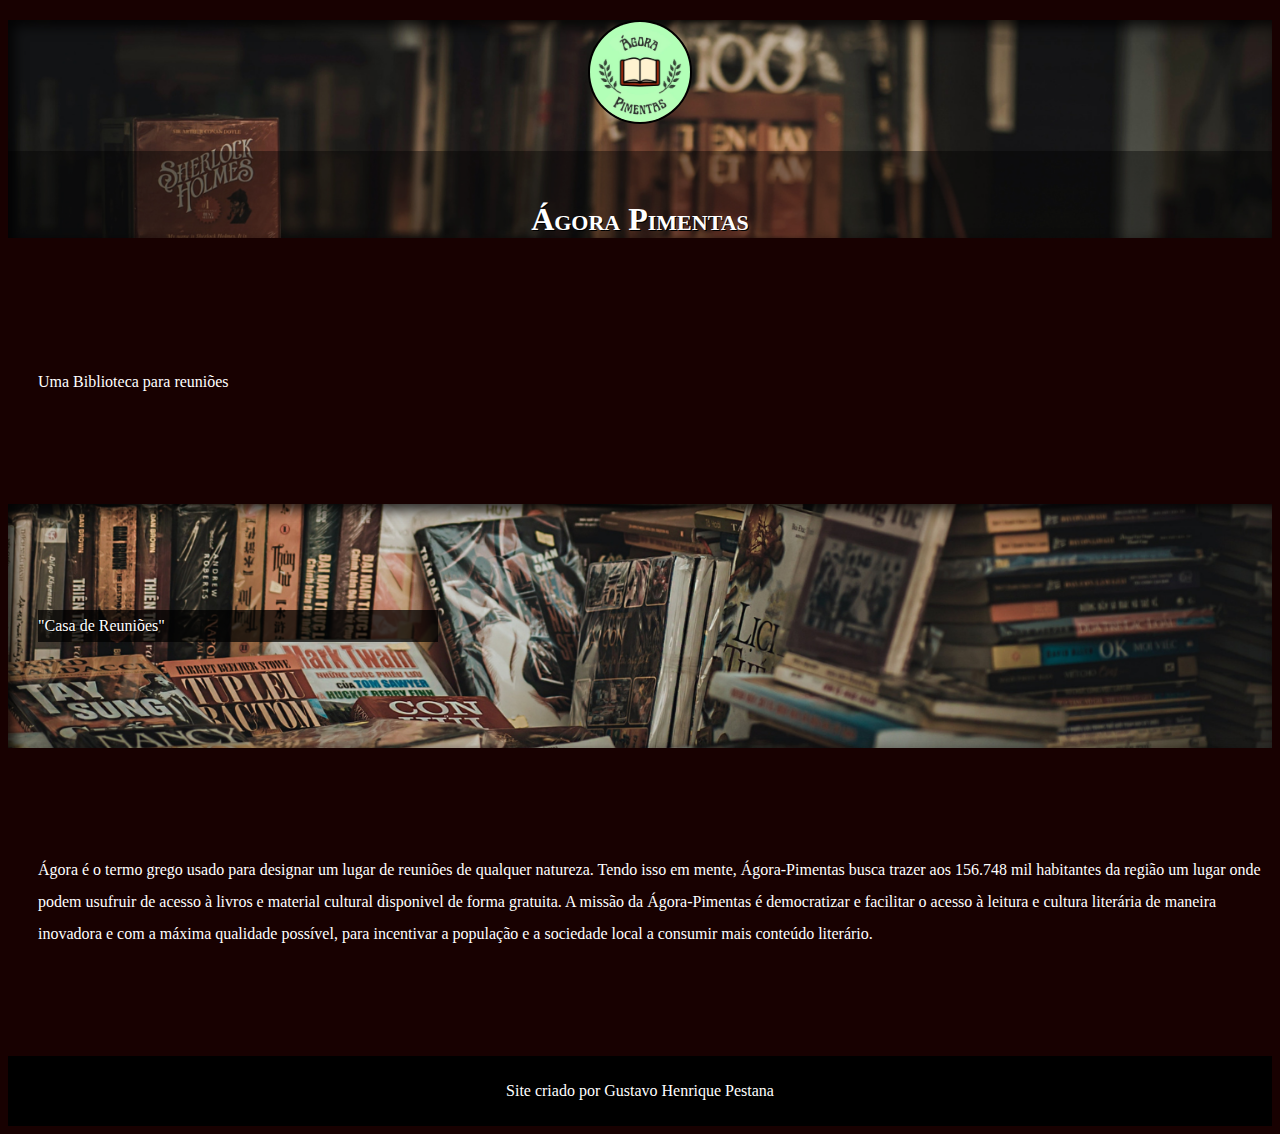
<file: index1.html>
<!DOCTYPE html>
<html langg="pt-br">
    <head>
        <meta charset="UTF-8">
        <meta name="viewport"
        content="width=device-width, initial-scale=1.0">
        <title>Ágora-Pimentas</title>
        <link rel="stylesheet" href="style.css">
    </head>
    <body>
        <header>
            <h2><img src="Agora.jpeg" class="foto"></h2>
            <h1>Ágora Pimentas</h1>
        </header>
        <section class="normal">
            <p>Uma Biblioteca para reuniões</p>
        </section>
        <section class="imagem" id="img01">
            <p>"Casa de Reuniões"</p>
        </section>
        <section class="normal">
            <p>Ágora é o termo grego usado para designar um lugar de reuniões de qualquer natureza. 
            Tendo isso em mente, Ágora-Pimentas busca trazer aos 156.748 mil habitantes da região 
            um lugar onde podem usufruir de acesso à livros e material cultural disponivel de forma gratuita. 
            A missão da Ágora-Pimentas é democratizar e facilitar o acesso à leitura e cultura 
            literária de maneira inovadora e com a máxima qualidade possível, para incentivar a população e a 
            sociedade local a consumir mais conteúdo literário.</p>
        </section>

        <footer id="img02"><p>Site criado por <a href="https://github.com/GustavoHenriquePestana" target="_blank">Gustavo Henrique Pestana</a></p></footer>

    </body>
</html>
</file>
<file: style.css>
@charset "UTF-8";

*{
    margin: px;
    padding: px;
}

html, body{
    background-color:rgb(24, 1, 1);
}

header{
    background-color: black;
    color: white;
    text-align: center;
    background-image: url('imagem_03.png');
    background-position: bottom bottom;
    text-shadow: 1px 1px 0px black;
    background-size: cover;
    box-shadow: inset 6px 6px 13px 0px rgba(0, 0, 0, 0.815);
    background-attachment: fixed;
}

header h1{
    padding-top: 50px;
    font-variant: small-caps;
    background-color: rgba(0, 0, 0, 0.384);
    text-shadow: 1px 1px 0px black;
   
}

header p {
    padding-bottom: 50px;
    background-color: rgba(0, 0, 0, 0.651);
    color: white;
}



header a, footer a{
    color: white;
    text-decoration: none;
    font-weight: lighter;
}

header a:hover, footer a:hover {
    text-decoration: underline;

}


.foto{
    border-radius: 50%;
    border: 2px solid;
    align-items: left;
    width: 100px;
    color: black;
}

section{
    padding-top: 10vh;
    padding-bottom: 10vh;
    line-height: 2em;
    padding-left: 30px;
}

section.normal{
    background-color: rgb(24, 1, 1);
    color:white;
}

section.imagem{
    background-color: rgba(0, 0, 0, 0.651);
    color: white;
    box-shadow: inset 6px 6px 13px 0px rgba(0, 0, 0, 0.815);
    background-attachment: fixed;
}

section.imagem p{
    width: 400px;
    background-color: rgba(0, 0, 0, 0.726);
}

section#img01{
    background-image: url('imagem_03.png');
    background-position: right center;
    text-shadow: 1px 1px 0px black;
    background-size: cover;


}

footer
{
    background-color: black;
    text-align: center;
    color: white;
    padding: 10px;
    background-image: url('imagem_03.png');
    background-size: cover;
    box-shadow: inset 6px 6px 13px 0px rgba(0, 0, 0, 0.815);
    background-attachment: fixed;

}

footer p{
    color: white;
    background-color: rgba(0, 0, 0, 0.651);
}
</file>
